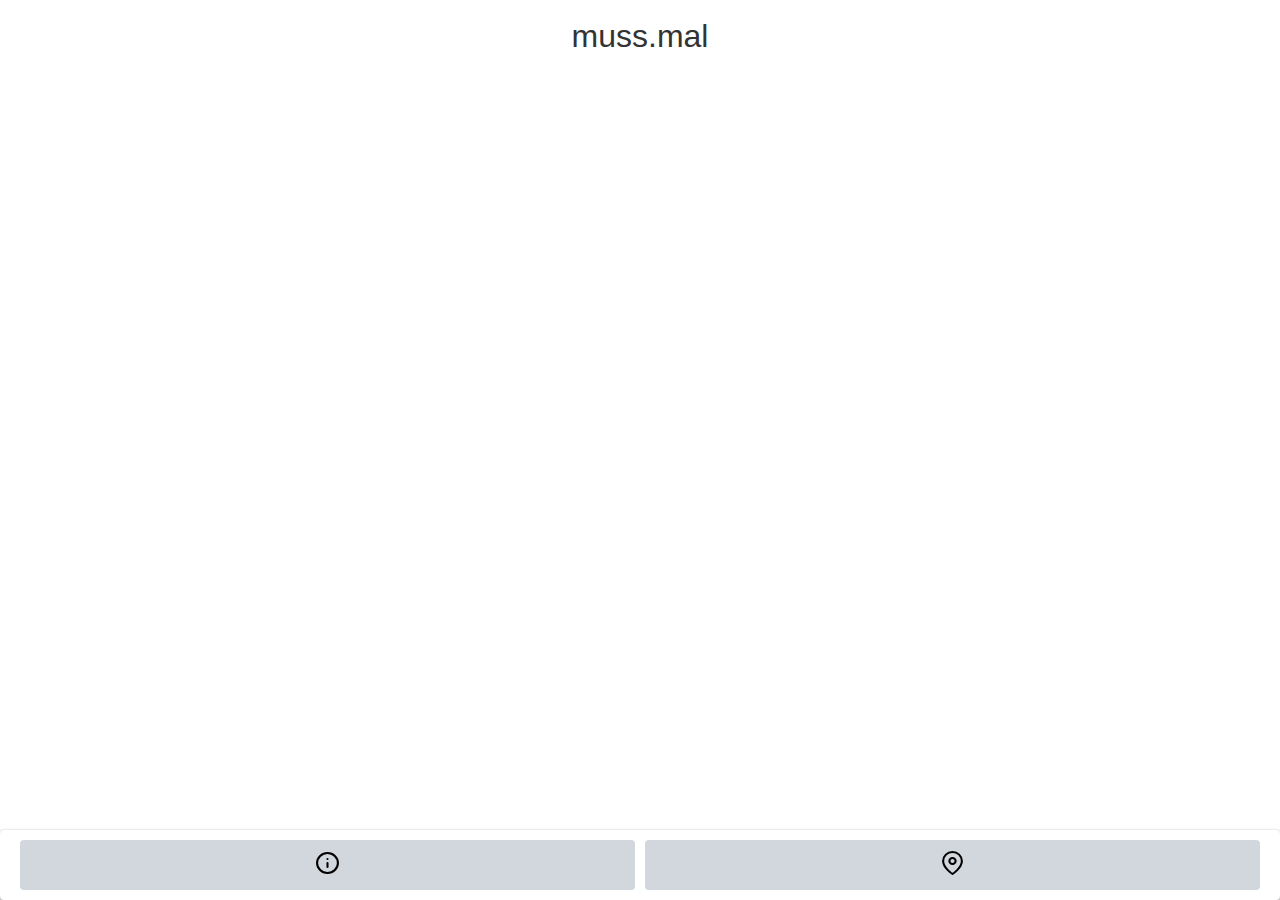
<file: src/app.html>
<!doctype html>
<html lang="de">
<head>
    <meta charset="utf-8" />
    <link rel="stylesheet" href="style.css" />
    <meta name="viewport" content="width=device-width, initial-scale=1" />
    <link rel="manifest" href="manifest.json" />
</head>

<template id="card_node">
  <details class="card is-full-width">
    <summary id="name"></summary>
    <p id="tags">Diese Toilette ist rollstuhlgerecht.</p>
    <a class="button primary" id="map" href="/">Auf OpenStreetMaps einsehen</a>
  </details>
</template>

<h1 class="is-full-width text-center">muss.mal</h1>
  <div id="list_nodes">
    <!-- the fetched data is cloned into here -->
  </div>

  <nav class="tabs is-full is-full-width card" id="bar">
	<a class="button icon-only" href="/info">
		<img src="assets/information-line.svg" alt="Information" />
	</a>
	<a class="button icon-only" href="/">
		<img src="assets/map-pin-line.svg" alt="Karte" />
	</a>
    </nav>

<script>
    // register the service worker for PWA functionality
    if ("serviceWorker" in navigator) {
      navigator.serviceWorker.register("sw.js").then(
        (error) => {
          console.error(`🪠 Fehler (service worker): ${error}`);
        },
      );
    } else {
      console.error("🪠 Der Browser unterstützt keine Service Worker.");
    }
    // --
    let nodes = [0];
    const overpass_query = `https://overpass-api.de/api/interpreter?data=
    [out:json];
    node
        ["amenity"="toilets"]
        (52.516351441442,13.398513793945,52.525464801709,13.423147201538);
    out;`;

    // fetch the OpenStreetMaps data via a GET request to overpass-api.de
    async function overpass_fetch() {
      let response = await fetch(overpass_query, {
        headers: {
          'User-Agent': 'muss.mal v.01'
        }
      });
      let data = await response.json().then(res => refresh_data(res));
    }
    // refresh elements to fetched OSM data by adding child elements similar to the card template above
    function refresh_data(data) {
      console.log(data);
      // check whether the <template> element is supported by the browser
      if ("content" in document.createElement("template")) {
        const insert_list = document.getElementById("list_nodes");
        const template = document.getElementById("card_node");

        // iterate through all fetched OSM nodes
        data.elements.forEach(function (node) {

          // clone template and insert each element into new element
          let clone = template.content.cloneNode(true);

          if (node.tags.wheelchair == "yes") {
            clone.getElementById("tags").textContent = "#rollstuhl"
          }

          clone.getElementById("name").textContent = node.id;
          clone.getElementById("map").href = "https://www.openstreetmap.org/node/" + node.id;

          insert_list.appendChild(clone);
        })
      } else {
        alert("🪠 Diese App benötigt eine Technologie, die dein Gerät icht nutzen kann. Bitte benutze einen anderen Browser :)")
      }
    }
    overpass_fetch();

    
</script>
</html>
</file>
<file: src/style.css>
@import './chota.min.css';

nav#bar {
	position: absolute;
	bottom: 0;
}

#list_nodes {
	overflow: hidden;
	overflow-y: scroll;
	max-height: 70vh;
}

nav#bar a {
	max-height: 7vh;
}

img {
	height: 90%;
	top: 0;
}

:root {
	--color-primary: #da1d50; /* brand color */

	touch-action: pan-x pan-y;
	height: 100%;
	width: 100%;
}

div.container {
  position: relative;
}

#center {
	text-align: center;
}
</file>
